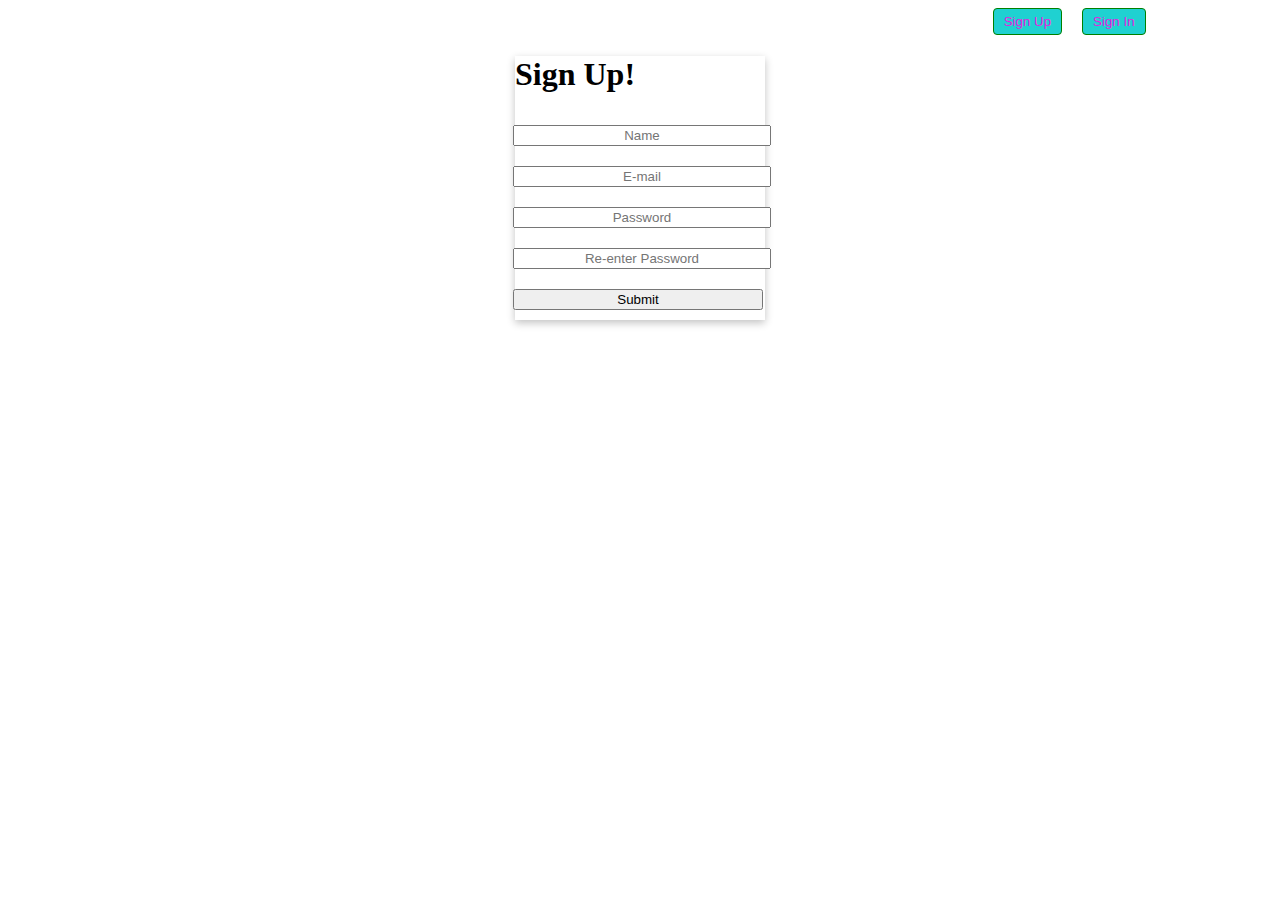
<file: login.html>
<!DOCTYPE html>
 <html lang="en">
 <head>
     <meta charset="UTF-8">
     <meta http-equiv="X-UA-Compatible" content="IE=edge">
     <meta name="viewport" content="width=device-width, initial-scale=1.0">
     <link rel="stylesheet" href="login.css" />
     <title>Sign Up</title>
     <script>
    
     </script>
    
 </head>
 <body>
     <div id="container">
 
         <div>
             <button>Sign Up</button>
             <button>Sign In</button>
         </div>
         <form id="signUp">
             <h1>Sign Up!</h1>
             <input type="text" id="name" placeholder="Name" required>
             <br>
             <input type="email" id="email" placeholder="E-mail" required>
             <br>
             <input type="password" id="password" placeholder="Password" required>
             <br>
             <input type="password" id="passwordChk" placeholder="Re-enter Password" required>
             <br>
             <input type="submit">
         </form>
         <form id="signIn">
             <h1>Sign In!</h1>
             <input type="email" id="email1" placeholder="E-mail" required>
             <br>
             <input type="password" id="password1" placeholder="Password" required>
             <br>
             <input type="submit" value="login">
         </form>
     </div>
 </body>
 </html>
 <script>
     let loginBtn = document.querySelector('div>button:nth-child(2)');
     let signUpBtn = document.querySelector('div>button:nth-child(1)');
     let signIn = document.querySelector('#signIn');
     let signUp = document.querySelector('#signUp');
 
 
     signIn.style.display = 'none';
 
     loginBtn.addEventListener('click',function(){
        signUp.style.display = 'none';
        signIn.style.display = 'block';
     document.title = 'Sign In';
     })
     signUpBtn.addEventListener('click',function(){
         signIn.style.display = 'none';
         signUp.style.display = 'block';
         document.title = 'Sign Up';
     })
     signUp.addEventListener('submit',function(event){
         event.preventDefault();
         let username = signUp.name.value;
         let user = signUp.email.value;
         let password = signUp.password.value;
         if(password != signUp.passwordChk.value){
             alert('passwords do not match!');
         }
         else{
             localStorage.setItem('user',user);
             localStorage.setItem('username',username);
             localStorage.setItem('password',password);
             alert('Sign Up successful!');
              signUp.reset();
           
         }
     })
     signIn.addEventListener('submit',function(event){
         event.preventDefault();
         let user = signIn.email1.value;
         let password = signIn.password1.value;
         
         let storedUser = localStorage.getItem('user');
         let storedPassword = localStorage.getItem('password');
 
         if(user != storedUser){
             alert('user not found/registered!');
         }
         else{
             if(password!=storedPassword){
                 alert('wrong password');
             }
             else{
                 alert('login successful!');
                 window.location.assign('./workycom.html')
             }
         }
     })
 </script>
</file>
<file: login.css>
#signIn{
    /* background-image: linear-gradient(to right, red,orange,yellow,green,blue,indigo,violet);
    width: 25%; */
    box-shadow: rgba(0, 0, 0, 0.24) 0px 3px 8px;
}
#signUp{
    /* background-image: linear-gradient(to right, red,orange,yellow,green,blue,indigo,violet);
    width: 30%; */
    box-shadow: rgba(0, 0, 0, 0.24) 0px 3px 8px;
}
#container{
    width: 80%;
    margin:auto;
    /* background-image: radial-gradient(red 5%, yellow 15%, green 60%); */
   
}
#container>div{
    display: flex;
    gap: 20px;
    justify-content: end;
}
form{
    margin: auto;
    width: 250px;
}
input{
    width: 100%;
    text-align: center;
    margin: 10px -2px;
}
#container>div:nth-child(n) button{
    background-color: rgb(31, 209, 209);
    color:rgb(230, 29, 223);
    padding: 5px 10px;
    border: 1px solid green;
    border-radius: 4px;
}
#container>div:nth-child(n) button:hover{
   background-color: midnightblue;
   
}
</file>
